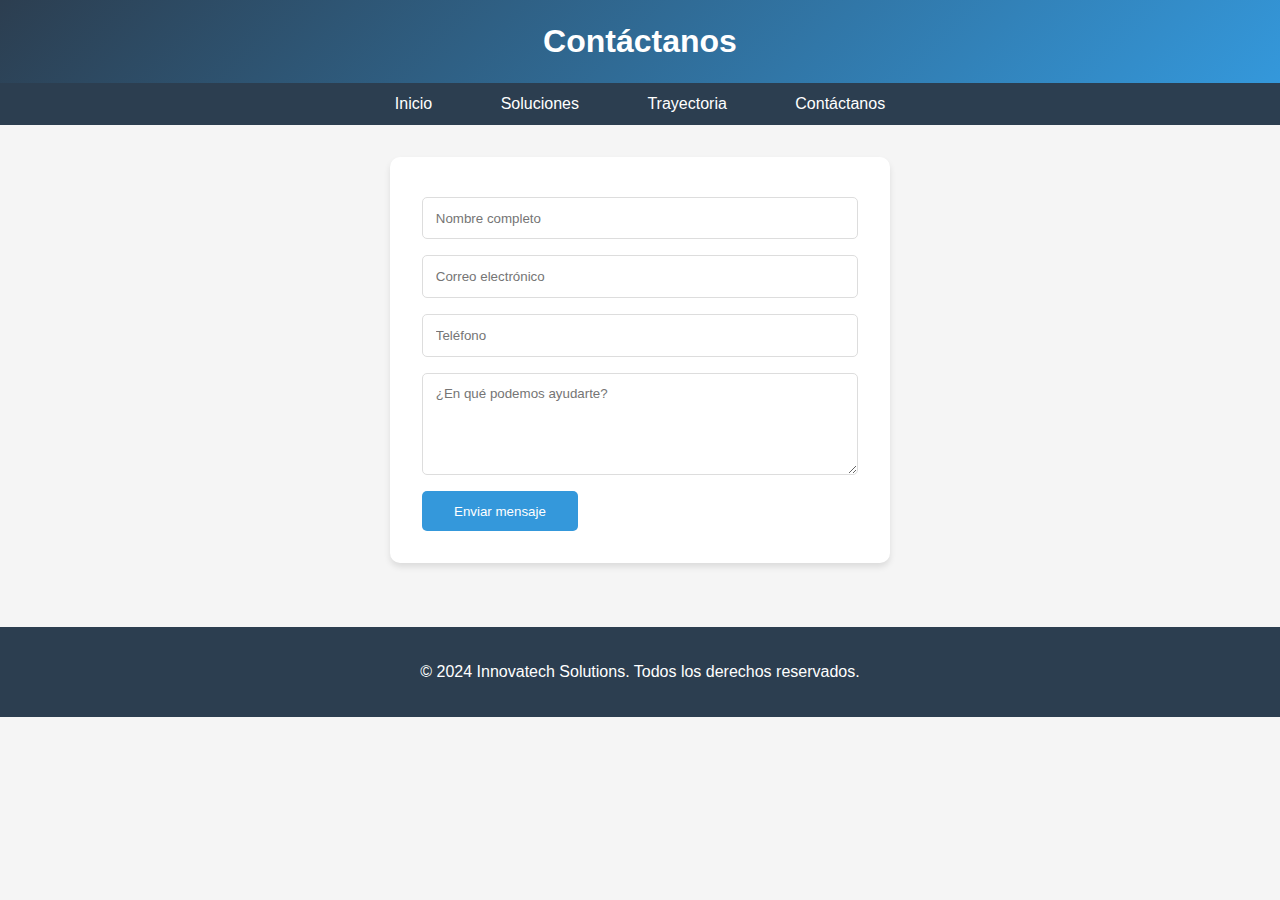
<file: contactanos.html>
<!DOCTYPE html>
<html lang="es">
<head>
    <meta charset="UTF-8">
    <meta name="viewport" content="width=device-width, initial-scale=1.0">
    <title>Innovatech Solutions</title>
    <link rel="stylesheet" href="css/index.css">
 </head>   
 <body>
    <header>
        <h1>Contáctanos</h1>
    </header>
    
    <nav>
        <a href="index.html">Inicio</a>
        <a href="soluciones.html">Soluciones</a>
        <a href="trayectoria.html">Trayectoria</a>
        <a href="contactanos.html">Contáctanos</a>
    </nav>

    <div class="container">
        <form action="enviar.html" method="get">
            <input type="text" placeholder="Nombre completo" required>
            <input type="email" placeholder="Correo electrónico" required>
            <input type="tel" placeholder="Teléfono">
            <textarea placeholder="¿En qué podemos ayudarte?" rows="5" required></textarea>
            <button type="submit">Enviar mensaje</button>
        </form>
    </div>

    <footer>
        <p>&copy; 2024 Innovatech Solutions. Todos los derechos reservados.</p>
    </footer>
</body>
</html>
</file>
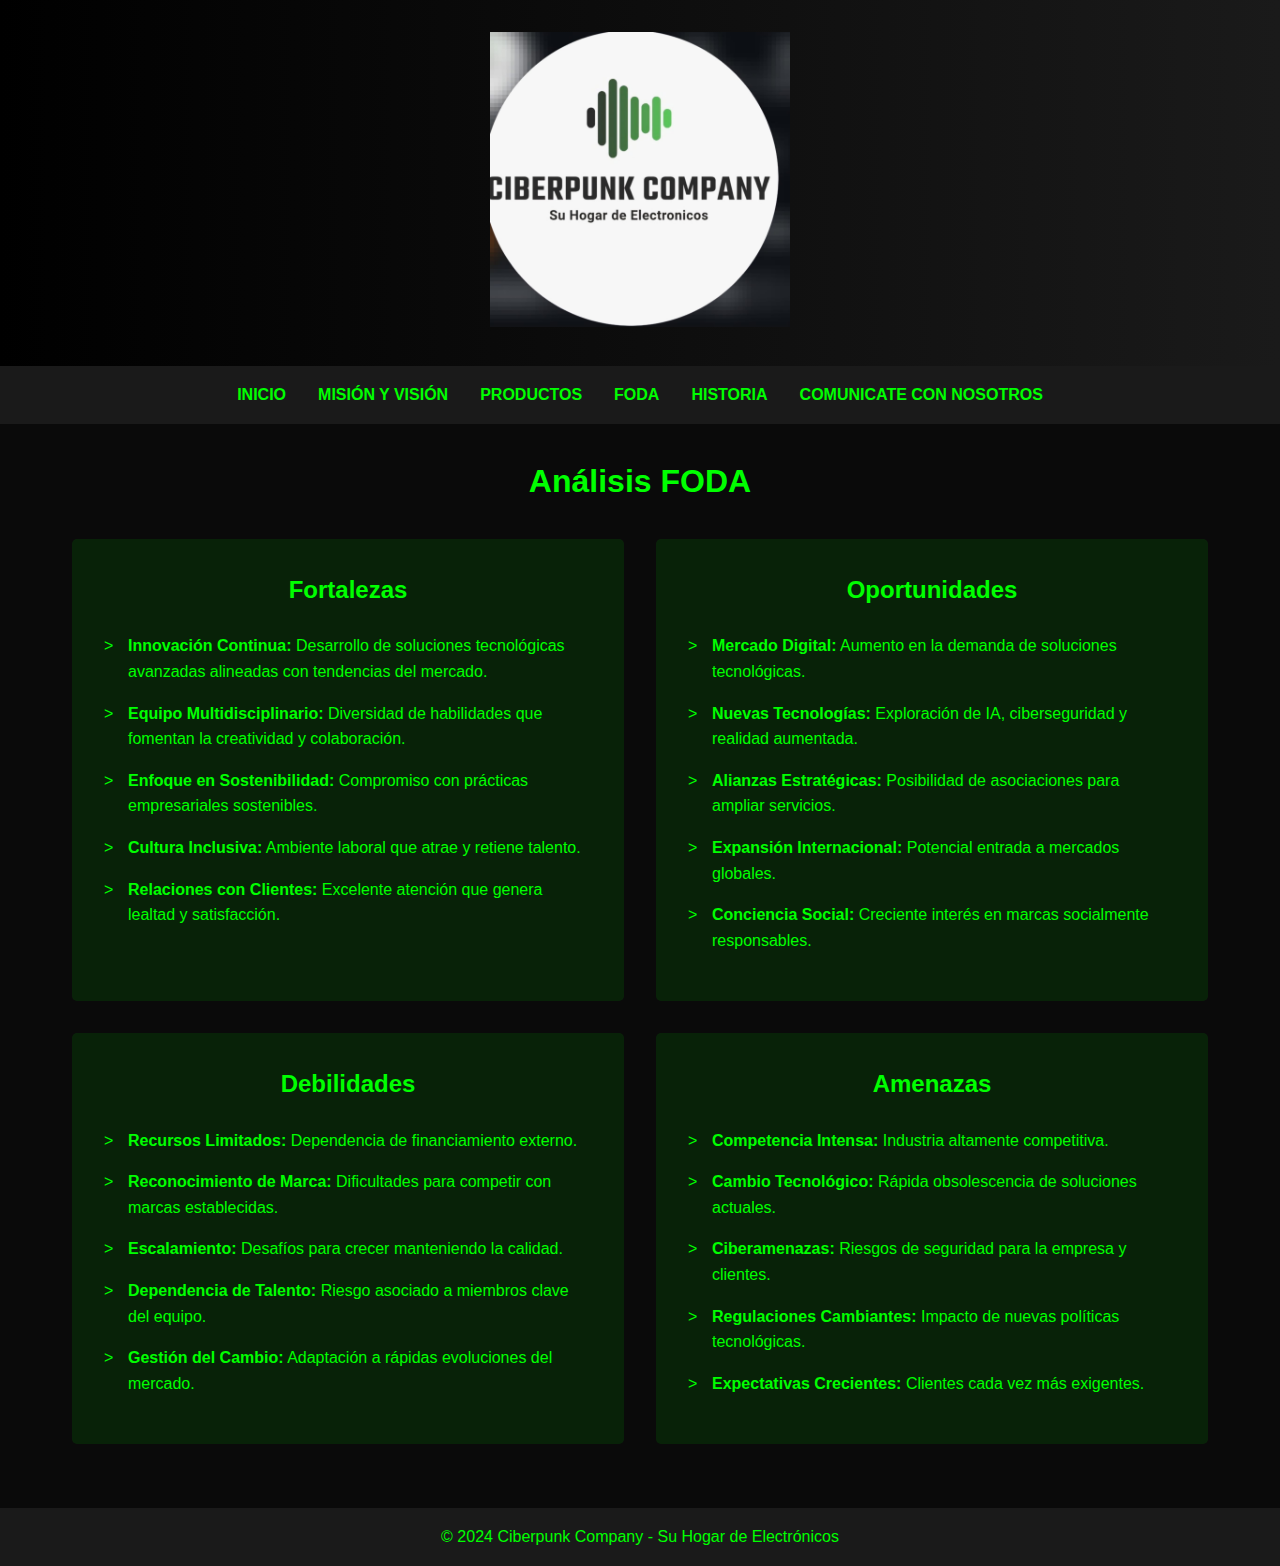
<file: FODA.html>
<!DOCTYPE html>
<html lang="es">
<head>
    <meta charset="UTF-8">
    <meta name="viewport" content="width=device-width, initial-scale=1.0">
    <title>Innovatech Solutions</title>
    <link rel="stylesheet" href="css/fod.css">
 </head>   
<body>
    <header>
        <img src="img/1.jpg" alt="Ciberpunk Company Logo" class="logo">
    </header>

    <nav>
        <ul>
            <li><a href="index.html">Inicio</a></li>
            <li><a href="misiones.html">Misión y Visión</a></li>
            <li><a href="soluciones.html">Productos</a></li>
            <li><a href="FODA.html">FODA</a></li>
            <li><a href="trayectoria.html">Historia</a></li>
            <li><a href="contactanos.html">Comunicate Con Nosotros</a></li>
        </ul>
    </nav>
</head>
<body>
    <div class="container">
        <h1>Análisis FODA</h1>
        <div class="foda-grid">
            <div class="foda-section">
                <h2>Fortalezas</h2>
                <ul>
                    <li><strong>Innovación Continua:</strong> Desarrollo de soluciones tecnológicas avanzadas alineadas con tendencias del mercado.</li>
                    <li><strong>Equipo Multidisciplinario:</strong> Diversidad de habilidades que fomentan la creatividad y colaboración.</li>
                    <li><strong>Enfoque en Sostenibilidad:</strong> Compromiso con prácticas empresariales sostenibles.</li>
                    <li><strong>Cultura Inclusiva:</strong> Ambiente laboral que atrae y retiene talento.</li>
                    <li><strong>Relaciones con Clientes:</strong> Excelente atención que genera lealtad y satisfacción.</li>
                </ul>
            </div>
            <div class="foda-section">
                <h2>Oportunidades</h2>
                <ul>
                    <li><strong>Mercado Digital:</strong> Aumento en la demanda de soluciones tecnológicas.</li>
                    <li><strong>Nuevas Tecnologías:</strong> Exploración de IA, ciberseguridad y realidad aumentada.</li>
                    <li><strong>Alianzas Estratégicas:</strong> Posibilidad de asociaciones para ampliar servicios.</li>
                    <li><strong>Expansión Internacional:</strong> Potencial entrada a mercados globales.</li>
                    <li><strong>Conciencia Social:</strong> Creciente interés en marcas socialmente responsables.</li>
                </ul>
            </div>
            <div class="foda-section">
                <h2>Debilidades</h2>
                <ul>
                    <li><strong>Recursos Limitados:</strong> Dependencia de financiamiento externo.</li>
                    <li><strong>Reconocimiento de Marca:</strong> Dificultades para competir con marcas establecidas.</li>
                    <li><strong>Escalamiento:</strong> Desafíos para crecer manteniendo la calidad.</li>
                    <li><strong>Dependencia de Talento:</strong> Riesgo asociado a miembros clave del equipo.</li>
                    <li><strong>Gestión del Cambio:</strong> Adaptación a rápidas evoluciones del mercado.</li>
                </ul>
            </div>
            <div class="foda-section">
                <h2>Amenazas</h2>
                <ul>
                    <li><strong>Competencia Intensa:</strong> Industria altamente competitiva.</li>
                    <li><strong>Cambio Tecnológico:</strong> Rápida obsolescencia de soluciones actuales.</li>
                    <li><strong>Ciberamenazas:</strong> Riesgos de seguridad para la empresa y clientes.</li>
                    <li><strong>Regulaciones Cambiantes:</strong> Impacto de nuevas políticas tecnológicas.</li>
                    <li><strong>Expectativas Crecientes:</strong> Clientes cada vez más exigentes.</li>
                </ul>
            </div>
        </div>
    </div>
    <footer>
        <p>&copy; 2024 Ciberpunk Company - Su Hogar de Electrónicos</p>
    </footer>
</body>
</html>
</file>
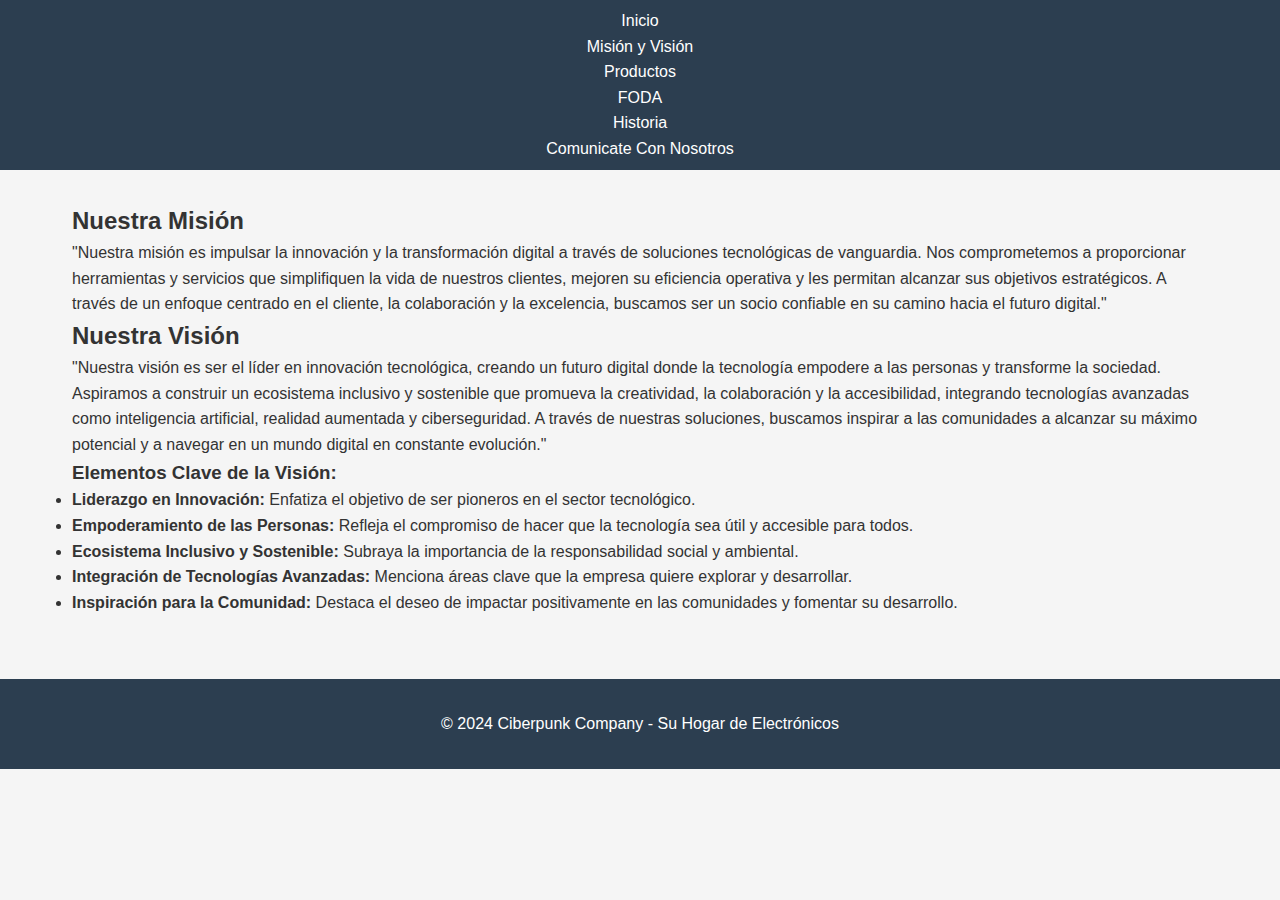
<file: misiones.html>
<!DOCTYPE html>
<html lang="es">
<head>
    <meta charset="UTF-8">
    <meta name="viewport" content="width=device-width, initial-scale=1.0">
    <title>Innovatech Solutions</title>
    <link rel="stylesheet" href="css/index.css">
</html>
<body>
    <nav>
        <ul>
            <li><a href="index.html">Inicio</a></li>
            <li><a href="misiones.html">Misión y Visión</a></li>
            <li><a href="soluciones.html">Productos</a></li>
            <li><a href="FODA.html">FODA</a></li>
            <li><a href="trayectoria.html">Historia</a></li>
            <li><a href="contactanos.html">Comunicate Con Nosotros</a></li>
        </ul>
    </nav>
    <div class="container">
        <section class="mission">
            <h2>Nuestra Misión</h2>
            <p>"Nuestra misión es impulsar la innovación y la transformación digital a través de soluciones tecnológicas de vanguardia. Nos comprometemos a proporcionar herramientas y servicios que simplifiquen la vida de nuestros clientes, mejoren su eficiencia operativa y les permitan alcanzar sus objetivos estratégicos. A través de un enfoque centrado en el cliente, la colaboración y la excelencia, buscamos ser un socio confiable en su camino hacia el futuro digital."</p>
        </section>

        <section class="vision">
            <h2>Nuestra Visión</h2>
            <p>"Nuestra visión es ser el líder en innovación tecnológica, creando un futuro digital donde la tecnología empodere a las personas y transforme la sociedad. Aspiramos a construir un ecosistema inclusivo y sostenible que promueva la creatividad, la colaboración y la accesibilidad, integrando tecnologías avanzadas como inteligencia artificial, realidad aumentada y ciberseguridad. A través de nuestras soluciones, buscamos inspirar a las comunidades a alcanzar su máximo potencial y a navegar en un mundo digital en constante evolución."</p>
            
            <h3>Elementos Clave de la Visión:</h3>
            <ul class="vision-points">
                <li><strong>Liderazgo en Innovación:</strong> Enfatiza el objetivo de ser pioneros en el sector tecnológico.</li>
                <li><strong>Empoderamiento de las Personas:</strong> Refleja el compromiso de hacer que la tecnología sea útil y accesible para todos.</li>
                <li><strong>Ecosistema Inclusivo y Sostenible:</strong> Subraya la importancia de la responsabilidad social y ambiental.</li>
                <li><strong>Integración de Tecnologías Avanzadas:</strong> Menciona áreas clave que la empresa quiere explorar y desarrollar.</li>
                <li><strong>Inspiración para la Comunidad:</strong> Destaca el deseo de impactar positivamente en las comunidades y fomentar su desarrollo.</li>
            </ul>
        </section>
    </div>

    <footer>
        <p>&copy; 2024 Ciberpunk Company - Su Hogar de Electrónicos</p>
    </footer>
</body>
</html>
</file>
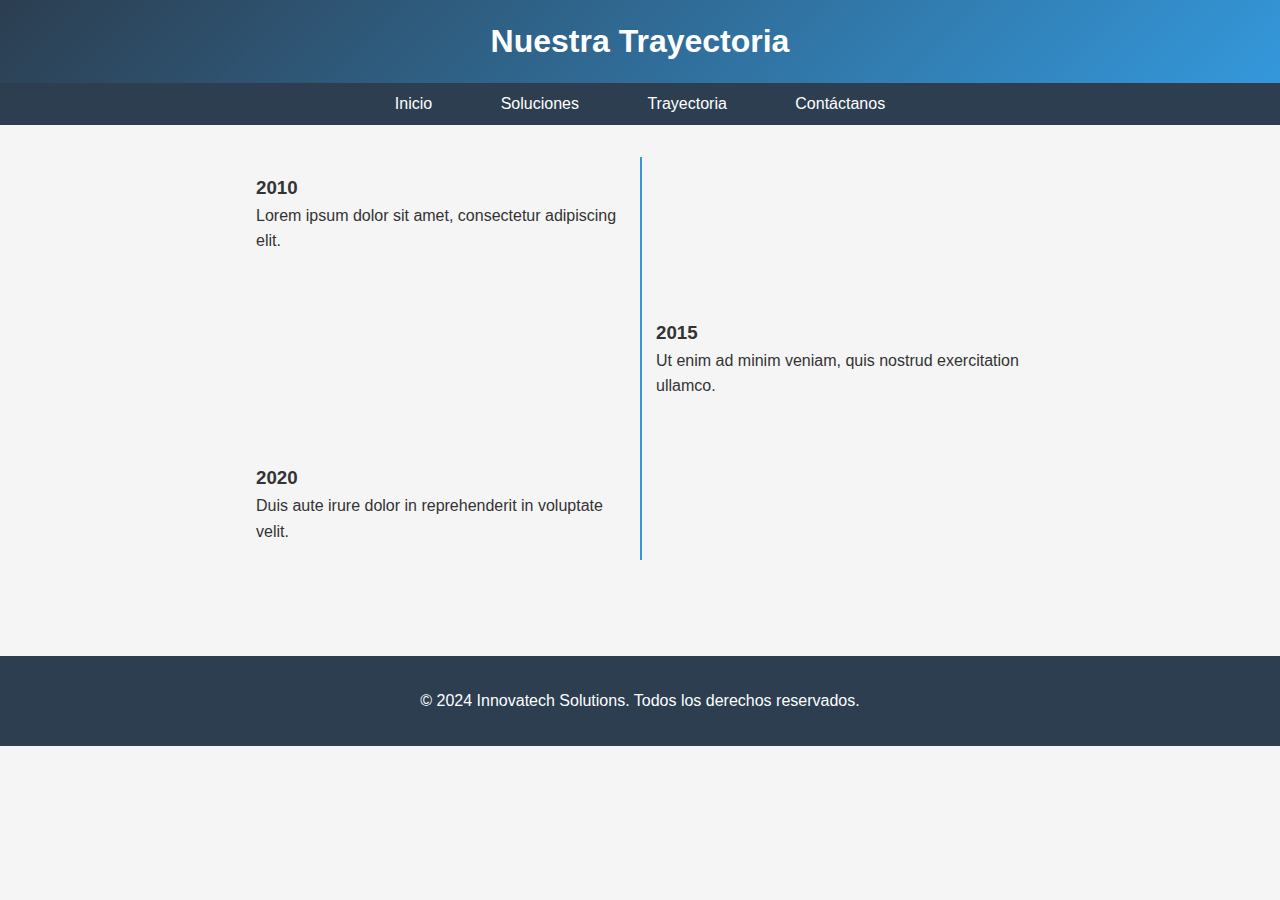
<file: trayectoria.html>
<!DOCTYPE html>
<html lang="es">
<head>
    <meta charset="UTF-8">
    <meta name="viewport" content="width=device-width, initial-scale=1.0">
    <title>Innovatech Solutions</title>
    <link rel="stylesheet" href="css/index.css">
 </head>   
 <body>
    <header>
        <h1>Nuestra Trayectoria</h1>
    </header>
    
    <nav>
        <a href="index.html">Inicio</a>
        <a href="soluciones.html">Soluciones</a>
        <a href="trayectoria.html">Trayectoria</a>
        <a href="contactanos.html">Contáctanos</a>
    </nav>

    <div class="container">
        <div class="timeline">
            <div class="timeline-item">
                <h3>2010</h3>
                <p>Lorem ipsum dolor sit amet, consectetur adipiscing elit.</p>
            </div>
            <div class="timeline-item">
                <h3>2015</h3>
                <p>Ut enim ad minim veniam, quis nostrud exercitation ullamco.</p>
            </div>
            <div class="timeline-item">
                <h3>2020</h3>
                <p>Duis aute irure dolor in reprehenderit in voluptate velit.</p>
            </div>
        </div>
    </div>

    <footer>
        <p>&copy; 2024 Innovatech Solutions. Todos los derechos reservados.</p>
    </footer>
</body>
</html>
</file>
<file: css/index.css>
* {
    margin: 0;
    padding: 0;
    box-sizing: border-box;
    font-family: 'Segoe UI', Tahoma, Geneva, Verdana, sans-serif;
}
body {
    line-height: 1.6;
    background-color: #f5f5f5;
    color: #333;
}
header {
    background: linear-gradient(135deg, #2c3e50, #3498db);
    color: white;
    padding: 1rem;
    text-align: center;
}
nav {
    background: #2c3e50;
    padding: 0.5rem;
    position: sticky;
    top: 0;
    z-index: 1000;
    text-align: center;
}
nav a {
    color: white;
    text-decoration: none;
    margin: 0 1rem;
    padding: 0.5rem 1rem;
    border-radius: 20px;
    transition: background 0.3s;
}
nav a:hover {
    background: #3498db;
}
.hero {
    height: 60vh;
    background: url('/api/placeholder/1920/1080') center/cover;
    display: flex;
    align-items: center;
    justify-content: center;
    color: white;
    text-align: center;
    position: relative;
}
.hero::before {
    content: '';
    position: absolute;
    top: 0;
    left: 0;
    right: 0;
    bottom: 0;
    background: rgba(0,0,0,0.5);
}
.hero-content {
    position: relative;
    z-index: 1;
    max-width: 800px;
    padding: 2rem;
}
.container {
    max-width: 1200px;
    margin: 0 auto;
    padding: 2rem;
}
.card-grid {
    display: grid;
    grid-template-columns: repeat(auto-fit, minmax(250px, 1fr));
    gap: 2rem;
    margin-top: 2rem;
}
.card {
    background: white;
    border-radius: 10px;
    overflow: hidden;
    box-shadow: 0 4px 6px rgba(0,0,0,0.1);
}
.card img {
    width: 100%;
    height: 200px;
    object-fit: cover;
}
.card-content {
    padding: 1.5rem;
}
.timeline {
    position: relative;
    max-width: 800px;
    margin: 0 auto;
}
.timeline::after {
    content: '';
    position: absolute;
    top: 0;
    bottom: 0;
    left: 50%;
    width: 2px;
    background: #3498db;
}
.timeline-item {
    padding: 1rem;
    position: relative;
    width: 50%;
    margin-bottom: 2rem;
}
.timeline-item:nth-child(odd) {
    left: 0;
}
.timeline-item:nth-child(even) {
    left: 50%;
}
form {
    max-width: 500px;
    margin: 0 auto;
    background: white;
    padding: 2rem;
    border-radius: 10px;
    box-shadow: 0 4px 6px rgba(0,0,0,0.1);
}
input, textarea {
    width: 100%;
    margin: 0.5rem 0;
    padding: 0.8rem;
    border: 1px solid #ddd;
    border-radius: 5px;
}
button {
    padding: 0.8rem 2rem;
    background: #3498db;
    color: white;
    border: none;
    border-radius: 5px;
    cursor: pointer;
    transition: background 0.3s;
}
button:hover {
    background: #2980b9;
}
footer {
    background: #2c3e50;
    color: white;
    text-align: center;
    padding: 2rem;
    margin-top: 2rem;
}
</file>
<file: css/fod.css>
* {
    margin: 0;
    padding: 0;
    box-sizing: border-box;
    font-family: 'Segoe UI', sans-serif;
}
body {
    background-color: #0a0a0a;
    color: #00ff00;
    line-height: 1.6;
}
header {
    background: linear-gradient(to right, #000000, #1a1a1a);
    padding: 2rem;
    text-align: center;
}
.logo {
    max-width: 300px;
    margin: 0 auto;
}
nav {
    background: #1a1a1a;
    padding: 1rem;
    position: sticky;
    top: 0;
    z-index: 100;
}
nav ul {
    list-style: none;
    display: flex;
    justify-content: center;
    gap: 2rem;
}
nav a {
    color: #00ff00;
    text-decoration: none;
    font-weight: bold;
    text-transform: uppercase;
    transition: color 0.3s;
}
nav a:hover {
    color: #00cc00;
}
.container {
    max-width: 1200px;
    margin: 0 auto;
    padding: 2rem;
}
h1, h2 {
    color: #00ff00;
    margin-bottom: 1rem;
    text-align: center;
}
.foda-grid {
    display: grid;
    grid-template-columns: repeat(2, 1fr);
    gap: 2rem;
    margin-top: 2rem;
}
.foda-section {
    background: rgba(0, 255, 0, 0.1);
    padding: 2rem;
    border-radius: 5px;
}
.foda-section h2 {
    text-align: center;
    margin-bottom: 1.5rem;
}
.foda-section ul {
    list-style-type: none;
}
.foda-section li {
    margin-bottom: 1rem;
    padding-left: 1.5rem;
    position: relative;
}
.foda-section li::before {
    content: '>';
    position: absolute;
    left: 0;
    color: #00ff00;
}
footer {
    background: #1a1a1a;
    color: #00ff00;
    text-align: center;
    padding: 1rem;
    margin-top: 2rem;
}
</file>
